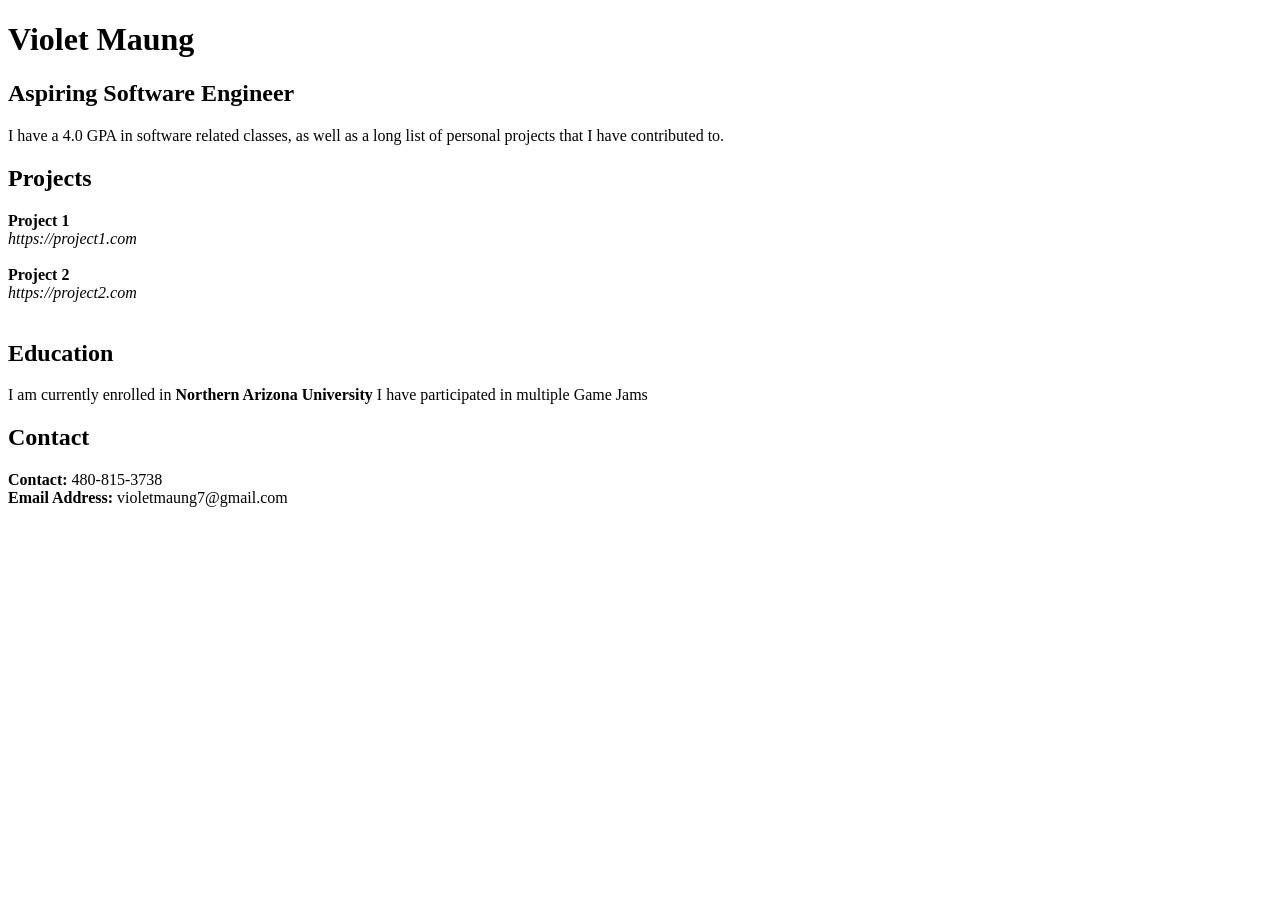
<file: index.html>
<!DOCTYPE html>

<html>

    <head>
        <title>
            Violet
        </title>
    </head>

    <body>
        <h1>Violet Maung</h1>
        <h2>Aspiring Software Engineer</h2>

        <p>
        I have a 4.0 GPA in software related classes, as well as a long list of personal projects that I have contributed to.
        </p>

        <h2><b>Projects</b></h2>
        <p>
        <b>Project 1</b>
        <br>
        <i>https://project1.com</i>
        <br>
        <br>
        <b>Project 2</b>
        <br>
        <i>https://project2.com</i>
        <br>
        <br>

        </p>

        <h2>Education</h2>
        <p>
            I am currently enrolled in <b>Northern Arizona University</b>
            I have participated in multiple Game Jams
        </p>

        <h2>Contact</h2>
        <p>
            <b>Contact:</b> 480-815-3738
            <br>
            <b>Email Address:</b> violetmaung7@gmail.com
        </p>
    </body>
</html>
</file>
